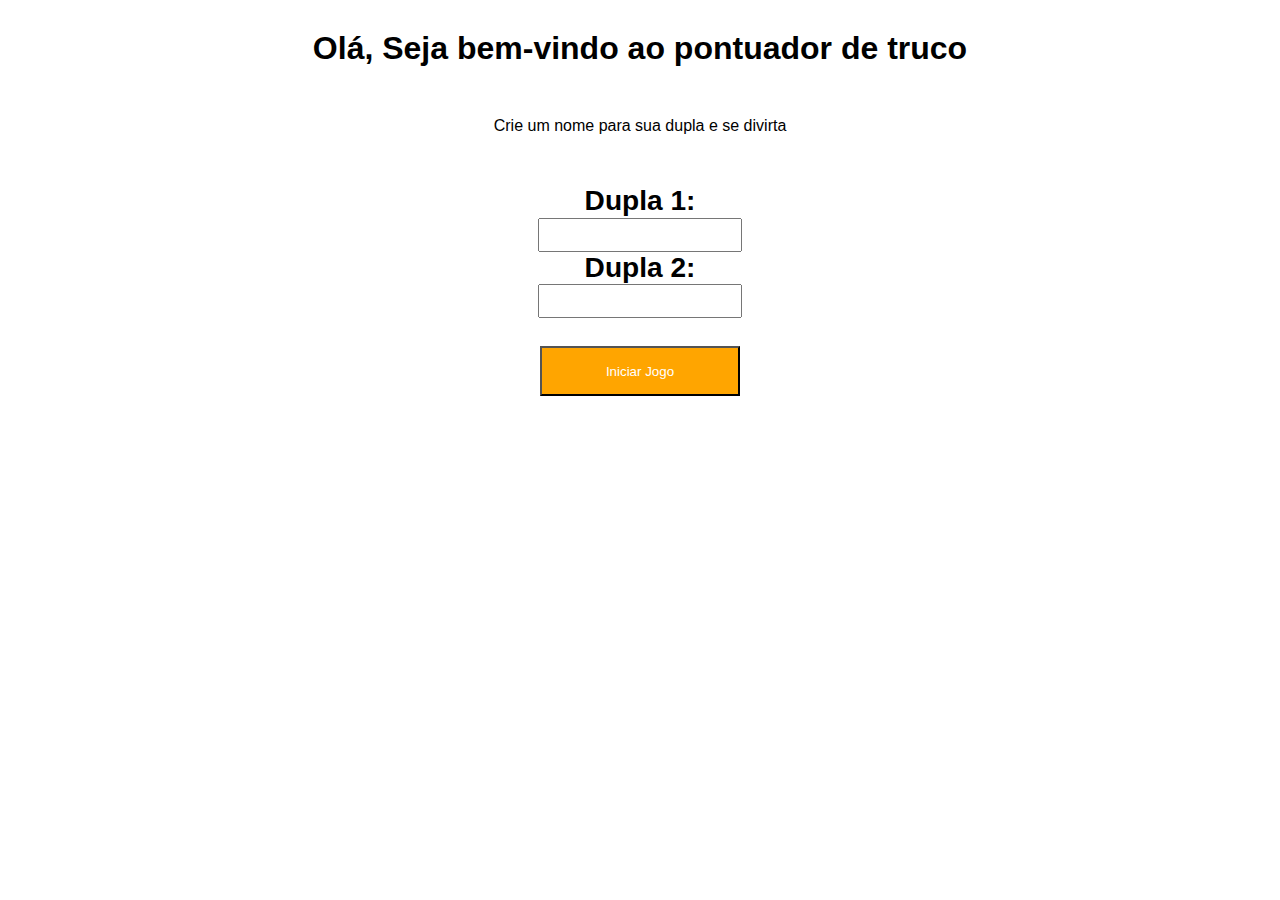
<file: index.html>
<!DOCTYPE html>
<html lang="en">

<head>
    <meta charset="UTF-8">
    <meta name="viewport" content="width=device-width, initial-scale=1.0">
    <link rel="stylesheet" href="assets/css/entradajogo.css">
    <title>Entrada</title>
</head>

<body>
    <h1 class="recepcao">Olá, Seja bem-vindo ao pontuador de truco</h1>
    <p class="recepcao2">Crie um nome para sua dupla e se divirta</p>
    <div class="entradanome">
        <h3 for="dupla1" id="teste">Dupla 1: </h3>
        <input type="text" id="dupla1nome">
        <h3 for="dupla2" id="teste2">Dupla 2: </h3>
        <input type="text" id="dupla2nome"><br><br>
        <button id="enviar" onclick="dados()">Iniciar Jogo</button><br><br>
    </div>
    <script src="assets/js/script.js"></script>
</body>

</html>
</file>
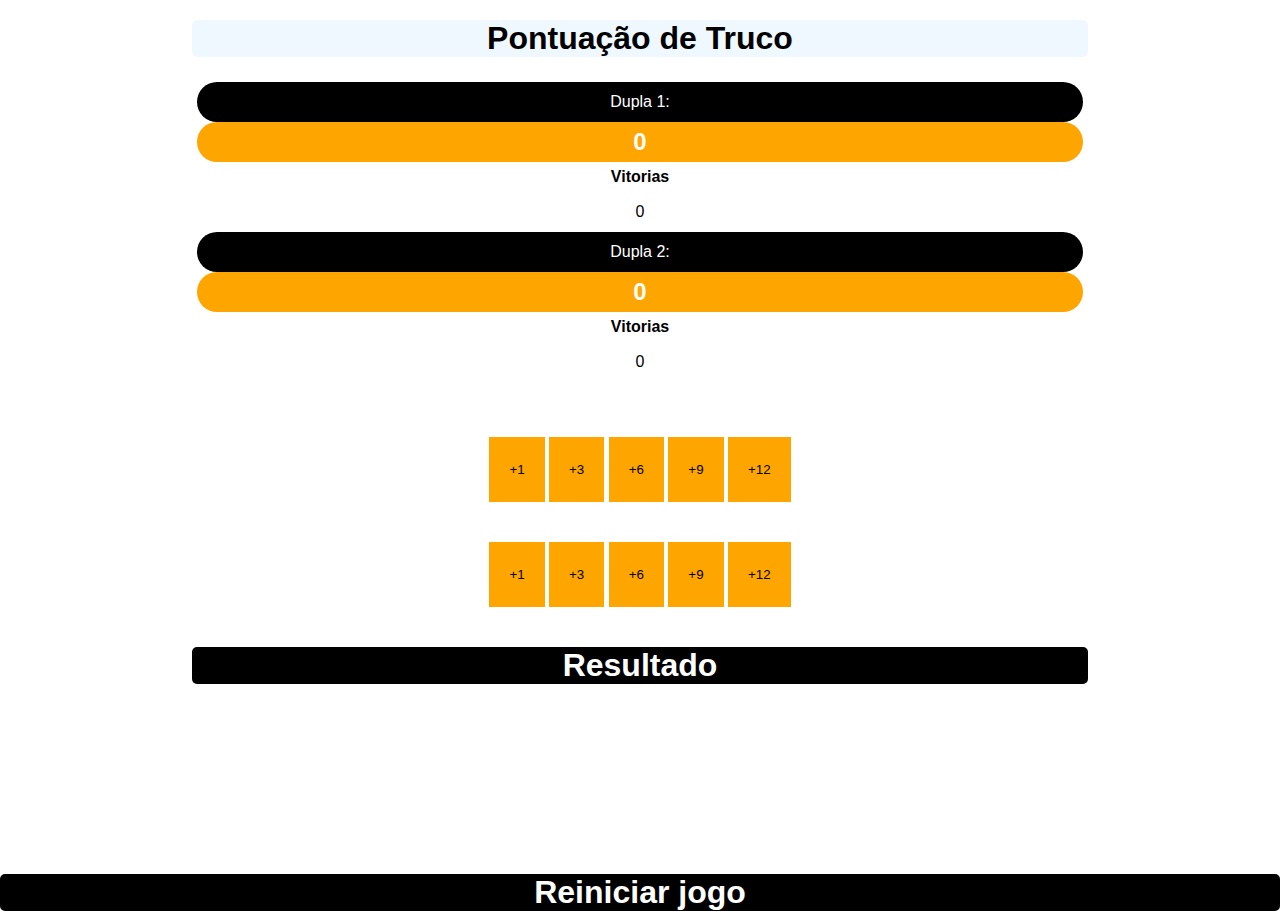
<file: jogotruco.html>
<!DOCTYPE html>
<html lang="en">

<head>
    <meta charset="UTF-8">
    <meta name="viewport" content="width=device-width, initial-scale=1.0">
    <link rel="stylesheet" href="assets/css/style.css">
    <title>Jogo truo</title>
</head>

<body>
    <h1 class="titulo">Pontuação de Truco</h1>
    <div class="placar">
        <div class="dados">
            <div id="nomedupla1">Dupla 1:</div>
            <div id="dupla1">0</div>
            <h4>Vitorias</h4>
            <div id="vitoria1">0</div>
            <div id="nomedupla2">Dupla 2:</div>
            <div id="dupla2">0</div>
            <h4>Vitorias</h4>
            <div id="vitoria2">0</div>
        </div>
    </div>
    <div class="botoens">
        <div class="botoens_nos">
            <h1 id="nomedupla1baixo">Dupla 1:</h1>
            <button class="botaon1" onclick="adicionarDupla1(1)">+1</button>
            <button class="botaon2" onclick="adicionarDupla1(3)">+3</button>
            <button class="botaon3" onclick="adicionarDupla1(6)">+6</button>
            <button class="botaon4" onclick="adicionarDupla1(9)">+9</button>
            <button class="botaon5" onclick="adicionarDupla1(12)">+12</button>
        </div>
        <div class="botoens_eles">
            <h1 id="nomedupla2baixo">Dupla 2:</h1>
            <button class="botaoe1" onclick="adicionarDupla2(1)">+1</button>
            <button class="botaoe2" onclick="adicionarDupla2(3)">+3</button>
            <button class="botaoe3" onclick="adicionarDupla2(6)">+6</button>
            <button class="botaoe4" onclick="adicionarDupla2(9)">+9</button>
            <button class="botaoe5" onclick="adicionarDupla2(12)">+12</button>
        </div>
    </div>
    <div class="Placar_historico">
        <h1>Resultado</h1>
        <div class="historico">
            <div id="resultado"></div>
        </div>
    </div>
    <h1 onclick="locationreload()" id="fim">Reiniciar jogo</h1>
    <script src="assets/js/script.js"></script>
</body>

</html>
</file>
<file: assets/css/entradajogo.css>
* {
    margin: 0;
    padding: 0;
    font-family: Arial, Helvetica, sans-serif;
}

body {
    background-image: url(https://t2.uc.ltmcdn.com/pt/posts/3/2/7/como_jogar_truco_20723_orig.jpg);
    background-position: fixed;
    background-size: auto;
}

.recepcao {
    width: 70%;
    text-align: center;
    margin: 10px auto;
    background-color: white;
    border-radius: 20px;
    padding: 20px;
}

.recepcao2 {
    padding: 20px;
    width: 40%;
    text-align: center;
    margin: 10px auto;
    background-color: white;
    border-radius: 20px;
}

.entradanome {
    text-align: center;
    padding: 20px;
    font-size: 1.5em;
}

input {
    height: 30px;
    width: 200px;
    text-align: center;
}

button {
    background-color: orange;
    color: white;
    width: 200px;
    height: 50px;
}
</file>
<file: assets/css/style.css>
* {
    margin: 0;
    padding: 0;
    font-family: Arial, Helvetica, sans-serif;
}

body {
    background-image: url(https://t2.uc.ltmcdn.com/pt/posts/3/2/7/como_jogar_truco_20723_orig.jpg);
    background-position: fixed;
    background-size: auto;
}

.titulo {
    text-align: center;
    width: 70%;
    margin: 0 auto;
    background-color: aliceblue;
    border-radius: 5px;
    margin-top: 20px;
    margin-bottom: 20px;
}

.placar {
    margin: 0 auto;
    justify-content: center;
    text-align: center;
    gap: 10px;
    width: 70%;
    background-color: white;
    border-radius: 20px;
    margin-bottom: 20px;
    line-height: 30px;
}

.placar dados {
    width: 90%;
}

.placar div {

    border-radius: 20px;
    padding: 5px;
}

#dupla1 {
    font-weight: bold;
    background-color: orange;
    color: white;
    font-size: 1.5em;
}

#dupla2 {

    font-weight: bold;
    background-color: orange;
    color: white;
    font-size: 1.5em;
}

.botoens {
    text-align: center;
    margin: 0 auto;
    background-color: white;
    border-radius: 20px;
    width: 70%;
}

button {
    background-color: orange;
    border: 1px none;
    padding: 20px;
    margin-bottom: 20px;
    line-height: 25px;
}

button:hover {
    background-color: orangered;
}

#nomedupla1 {
    background-color: black;
    color: white;
}

#nomedupla2 {
    background-color: black;
    color: white;
}

#nomedupla1baixo {
    padding-top: 10px;
    margin-bottom: 20px;
}

#nomedupla2baixo {

    margin-bottom: 20px;
}

.historico {
    text-align: center;
    display: flex;
    flex-direction: column;
    flex-wrap: wrap;
    align-items: center;
    justify-content: center;
    background-color: white;
    color: orange;
    width: 100%;
    border-radius: 20px;
    height: 150px;
    overflow: auto;
}

.Placar_historico {
    width: 70%;
    text-align: center;
    margin: 0 auto;
}

.Placar_historico h1 {
    text-align: center;
    background-color: black;
    color: white;
    border-radius: 5px;
    width: 100%;
    margin: 20px auto;
}

#fim {
    text-align: center;
    margin: 0 auto;
    color: white;
    background-color: black;
    border-radius: 5px;
    margin-top: 20px;
    width: 100%;
}
</file>
